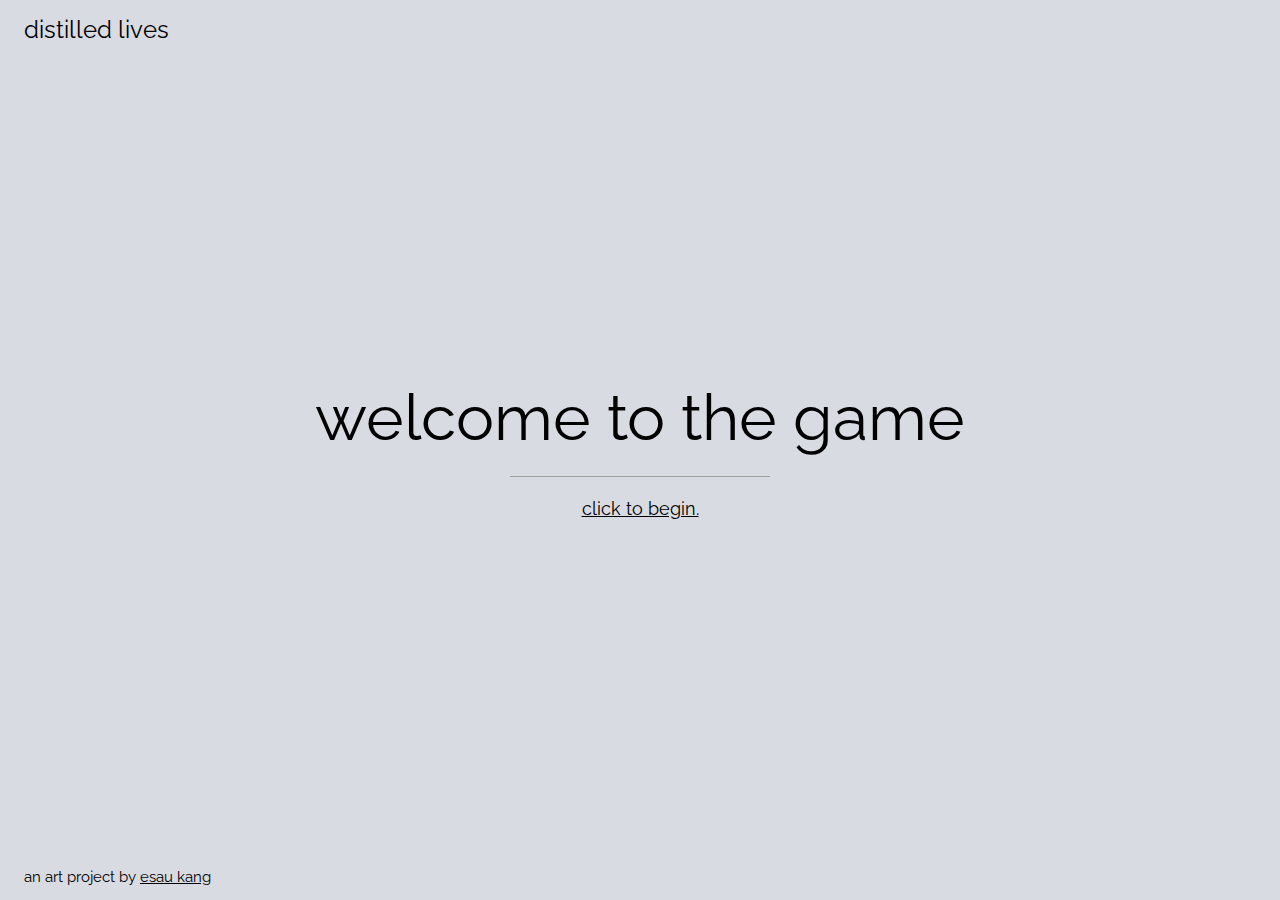
<file: index.html>
<!DOCTYPE html>
<html lang="en">
    <head>
        <meta charset="utf-8" name="viewport" content="width=device-width, initial-scale=1">
        <title>welcome to the game</title>
        <link rel="stylesheet" href="res/css/w3.css">
        <link rel="stylesheet" href="https://fonts.googleapis.com/css?family=Raleway">
        <link rel="stylesheet" href="https://fonts.googleapis.com/css?family=Roboto">
        <link rel="stylesheet" href="res/css/index.css">
        
        <script>
            var pageCounter = 0;
            var pageTitles = ["Getting Started", "Select Country", "Select Gender" ];
            var selectedCountry = 0;
            var selectedGender = 0;
            var age = 1;
            var order = [""]

            //america
            //china
            //angola
            //bolivia
            //*russia
            //australia
            //sweden
            //order: infant mortality, death rate, life expectancy, marriage age
            //under 5 mortality rate,
            var data = [
                [[6, 8, 77, 29, 7], [5, 8, 82, 26, 7]],
                [[12, 8, 74, 26, 11], [12, 8, 78, 24, 11]],
                [[8, 11, 55, 25, 157], [73, 11, 57, 21, 157]],
                [[40, 7, 66, 24, 38], [33, 7, 72, 22, 38]],
                [[8, 14, 65, 27, 10], [6, 14, 77, 25, 10]],
                [[5, 7, 80, 32, 4], [4, 7, 85, 30, 4]],
                [[3, 9, 80, 36, 3], [2, 9, 84, 33, 3]]
            ];
            
            
            function startGame() {
                document.getElementById("main").style.display = 'none';
                document.body.style.backgroundColor="#9AD4D6";
                document.getElementById("page2").style.display = '';
            }
            
            function chooseCountry(country) {
                document.getElementById("page2").style.display = 'none';
                selectedCountry = country;
                document.body.style.backgroundColor="#A1C084";
                document.getElementById("page3").style.display = '';
            }
            
            function chooseGender(gender) {
                document.getElementById("page3").style.display = 'none';
                selectedGender = gender;
                document.body.style.backgroundColor="#F0E2A3";
                document.getElementById("page4").style.display = '';
            }
            
            function passTime() {
                if (age >= 5) {
                    document.getElementById("passTime5x").style.display = '';
                }
                document.getElementById("ageDesc").innerHTML = age;
                mortality(data[selectedCountry][selectedGender]);
                

                
                age++;
            }
            
            function passTime5x() {
                passTime();
                passTime();
                passTime();
                passTime();
                passTime();
            }
            
            function mortality(list) {
                if(Math.floor(Math.random()*30000) <= 5) {
                    die("unnatural death. unlucky");
                }
                switch(true) {
                    case (age == 1):
                        if(Math.floor(Math.random()*1000) <= list[0]) {
                            die("infant mortality which affects nearly " + list[0] + " of every 1000 babies");
                        }
                        break;
                    
                    case (age <= 5):
                        if(Math.floor(Math.random()*1000) <= list[4]) {
                            die("under 5 mortality which affects nearly " + list[4] + " of every 1000 children");
                        }
                        break;
                        
                    //life expectancy * 1/4
                    case (age < list[2] / 4):
                        if(Math.floor(Math.random()*100000) <= 17) {
                            die("natural death");
                        }
                        break;
                        
                    //life expectancy * 1/4 + 10
                    case (age < (list[2] / 4) + 10):
                        if(Math.floor(Math.random()*100000) <= 80) {
                            die("natural death");
                        }
                        break;
                        
                    //life expectancy * 1/2
                    case (age < (list[2] / 2)):
                        if(Math.floor(Math.random()*100000) <= 101) {
                            die("natural death");
                        }
                        
                        break;
                        
                    case (age < (list[2] / 2) + 10):
                        if(Math.floor(Math.random()*100000) <= 192) {
                            die("natural death");
                        }
                        
                        break;
                        
                    //life expectancy * 3/4
                    case (age < (list[2] * 3 / 4)):
                        if(Math.floor(Math.random()*100000) <= 424) {
                            die("natural death");
                        }
                        
                        break;
                        
                    case (age < (list[2] * 3 / 4) + 10):
                        if(Math.floor(Math.random()*100000) <= 906) {
                            die("natural death");
                        }
                        
                        break;
                    
                    //life expectancy
                    case (age < (list[2])):
                        if(Math.floor(Math.random()*100000) <= 2166) {
                            die("natural death");
                        }
                        break;
                    
                    case (age < (list[2]) + 10):
                        if(Math.floor(Math.random()*100000) <= 5291) {
                            die("natural death");
                        }
                        
                        break;
                        
                    case (age >= (list[2]) + 10):
                        if(Math.floor(Math.random()*100000) <= 13896) {
                            die("natural death");
                        }
                        break;
                    
                    case (age >= 95):
                        if(Math.floor(Math.random()*100<= 95)) {
                            die("natural death at 95+ age")
                        }
                        break;
                }
            }
            
            function die(cause) {
                document.getElementById("page4").style.display = 'none';
                document.getElementById("passTime5x").style.display = 'none';
                document.body.style.backgroundColor="white";
                document.getElementById("page5").style.display = '';
                document.getElementById("death").innerHTML = "\nyou succumbed to " + cause;
                document.getElementById("deathDetails").innerHTML = "\nyou died at age " + age + 
                    " which is about " + Math.round((age)/(data[selectedCountry][selectedGender][2]) * 100) + " percent of the " + data[selectedCountry][selectedGender][2]+ " year life expectancy as a " +   whoami(selectedCountry, selectedGender);
            }
            
            function whoami(selectedCountry, selectedGender) {
                if(selectedGender == 0) {
                    switch(selectedCountry) {
                        case 0:
                            return "male from america";
                            break;
                        case 1:
                            return "male from china";
                            break;
                        case 2:
                            return "male from angola";
                            break;
                        case 3:
                            return "male from bolivia";
                            break;
                        case 5:
                            return "male from australia";
                            break;
                        case 6:
                            return "male from sweden";
                            break;                            
                    }
                } else if(selectedGender == 1) {
                    switch(selectedCountry) {
                        case 0:
                            return "female from america";
                            break;
                        case 1:
                            return "female from china";
                            break;
                        case 2:
                            return "female from angola";
                            break;
                        case 3:
                            return "female from bolivia";
                            break;
                        case 5:
                            return "female from australia";
                            break;
                        case 6:
                            return "female from sweden";
                            break;                            
                    }
                }
            }
        </script>
    </head>
    
    <body>
        
        <div class="main-bg-img w3-display-container w3-text-black">
            <div class="w3-display-topleft w3-padding-large w3-xlarge">
                distilled lives
            </div>
            <div class="w3-display-middle" id="main">
                <h1 class="w3-jumbo w3-animate-top nowrap">welcome to the game</h1>
                <hr class="w3-border-grey" style="margin:auto;width:40%">
                <p class="w3-large w3-center w3-animate-bottom"> <a href="javascript:startGame()">click to begin. </a></p>
            </div>
            
            <div class="w3-animate-opacity w3-display-middle" id="page2">
                <a><img class="america" src="res/images/continents/na.png" onclick='chooseCountry(0)'/> </a><br/>
                <a><img class="china" src="res/images/continents/asia.png" onclick='chooseCountry(1)'/></a><br/>
                <a><img class="angola" src="res/images/continents/africa.png" onclick='chooseCountry(2)'/></a><br/>
                <a><img class="bolivia" src="res/images/continents/sa.png" onclick='chooseCountry(3)'/></a><br/>
                <!-- <a><img class="russia" src="res/images/placeholder1.jpg" onclick='chooseCountry(4)'/></a><br/> -->
                <a><img class="australia" src="res/images/continents/aus.png" onclick='chooseCountry(5)'/></a><br/>
                <a><img class="sweden" src="res/images/continents/eur.png" onclick='chooseCountry(6)'/></a>
            </div>
            
            <div class="w3-animate-opacity main-bg-img w3-display-middle" id="page3">
                <a><img class="male" src="res/images/genders/male.png" onclick='chooseGender(0)'/> </a><br/>
                <a><img class="female" src="res/images/genders/female.png" onclick='chooseGender(1)'/> </a>
            </div>
            
            <div class="w3-animate-opacity w3-display-middle w3-large" id="page4">
                <div id="ageDesc">you were born <br></div>
                <a href="javascript:passTime()"> continue... </a>
                <div id="passTime5x">
                    <a href="javascript:passTime5x()"> pass more time... </a>
                </div>
                <div id="event1">hello</div>
            </div>
            
            <div class="w3-display-middle w3-large" id="page5">
                you have died.
                <div id="death">cause <br></div>
                <div id="deathDetails"> </div>
                <a href="index.html" target="_self"> distill another life </a>
            </div>
            
            <div class="w3-display-bottomleft w3-padding-large">
                an art project by <a href="about/index.html" target="_self">esau kang</a>
            </div>
        </div>
        
        <script type="text/javascript">
            document.getElementById("page2").style.display = 'none';
            document.getElementById("page3").style.display = 'none';
            document.getElementById("page4").style.display = 'none';
            document.getElementById("page5").style.display = 'none';
            document.getElementById("event1").style.display = 'none';
            document.getElementById("passTime5x").style.display = 'none';
        </script>
    </body>
</html>
</file>
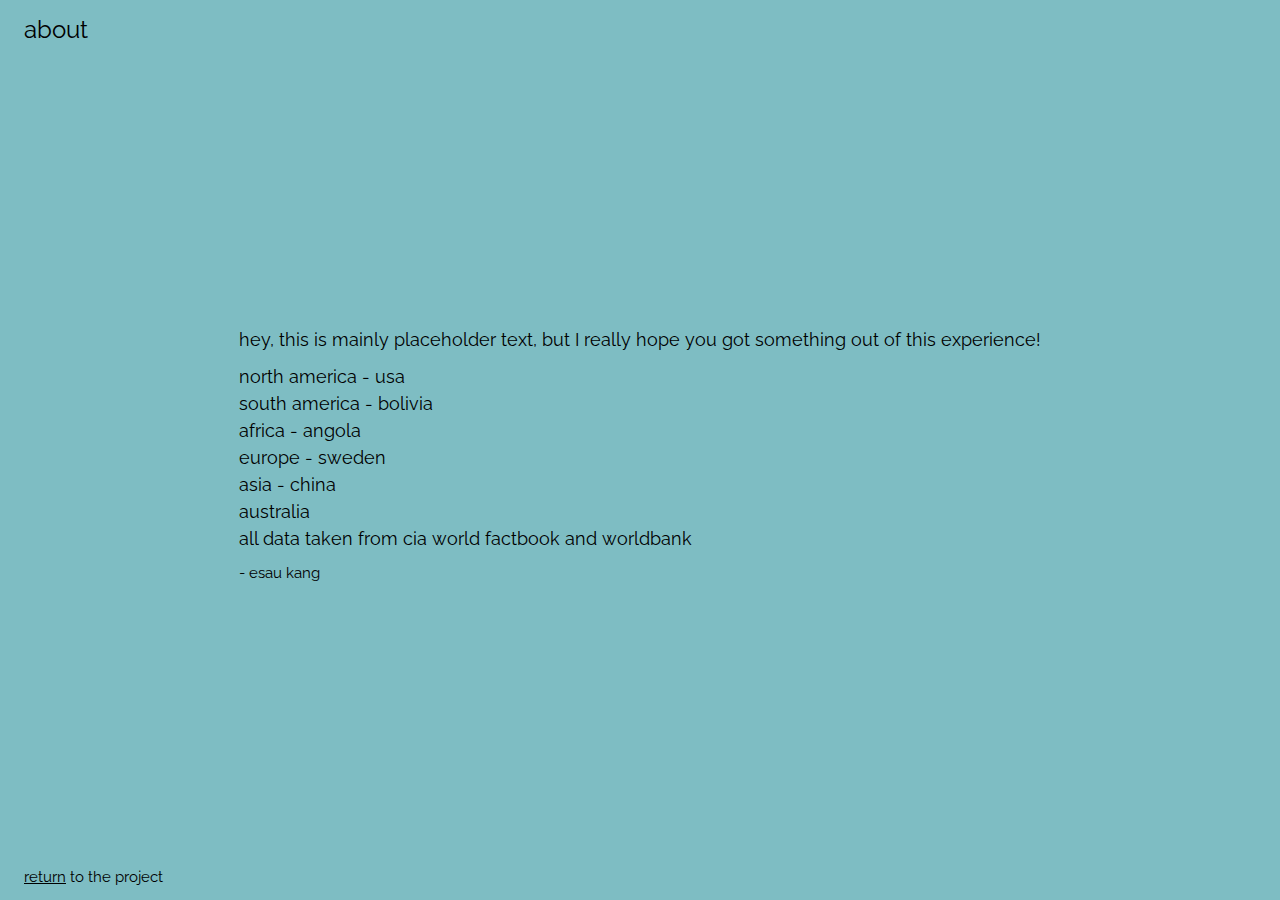
<file: about/index.html>
<!DOCTYPE html>
<html>
    <head>
        <meta charset="utf-8" name="viewport" content="width=device-width, initial-scale=1">
        <title>about</title>
        <link rel="stylesheet" href="../res/css/w3.css">
        <link rel="stylesheet" href="../res/css/about/index.css">
        <link rel="stylesheet" href="https://fonts.googleapis.com/css?family=Raleway">
    </head>
    <body>
        <div class="main-bg-img w3-display-container w3-text-black">
            <div class="w3-display-topleft w3-padding-large w3-xlarge">
                about
            </div>
            <div class="w3-display-middle" id="main">
                <h1 class="w3-large w3-animate-top nowrap">
                    hey, this is mainly placeholder text, but I 
                    really hope you got something out of this experience!</h1>
                <h1 class="w3-large w3-animate-bottom">
                    north america - usa
                    <br>
                    south america - bolivia
                    <br>
                    africa - angola
                    <br>
                    europe - sweden
                    <br>
                    asia - china
                    <br>
                    australia
                    <br>
                    all data taken from cia world factbook and worldbank
                
                </h1>
                - esau kang
                
            </div>
            
            <div class="w3-display-bottomleft w3-padding-large">
                <a href="../index.html" target="_self">return</a> to the project
            </div>
        </div>
    </body>
</html>
</file>
<file: res/css/index.css>
body {font-family: "Raleway", sans-serif}
h1 {font-family: "Raleway", sans-serif}
body {
    height: 100%;
    background-color: #D8DBE2;
}
html {height: 100%}
.main-bg-img {
    min-height: 100%;
}
.test-bg-img {
    background-color: aqua;
    min-height: 100%;
}
.nowrap {
    white-space: nowrap;
}
.america {
    height: auto;
    width: auto;
    max-height: 370px;
    max-width: 370px;
    position: absolute;
    bottom: 200px;
    right: 450px;
}
.china { 
    height: auto;
    width: auto;
    max-height: 500px;
    max-width: 500px;
    position: relative;
    top: -120px; 
    right: -370px;


}
.angola { 
    height: auto;
    width: auto;
    max-height: 270px;
    max-width: 270px;
    position: absolute;
    bottom: -10px;
    right: -10px;
}
.bolivia { 
    height: auto;
    width: auto;
    max-height: 270px;
    max-width: 270px;
    position: absolute;
    bottom: -100px;
    right: 400px;
}
/* .russia { 
    height: auto;
    width: auto;
    max-height: 50px;
    max-width: 50px;
    position: absolute;
}*/

.australia { 
    height: auto;
    width: auto;
    max-height: 165px;
    max-width: 165px;
    position: absolute;
    right: -300px;
    bottom: -10px;
}
.sweden { 
    height: auto;
    width: auto;
    max-height: 180px;
    max-width: 180px;
    position: absolute;
    top:-46px;
    right:72px;
}
.male {
    height: auto;
    width: auto;
    max-height: 888px;
    max-width: 888px;
    position: absolute;
    right: -200px;
    top: 25px;
}
.female {
    height: auto;
    width: auto;
    max-height: 888px;
    max-width: 888px;
    position: absolute;
    left: -200px;
}
.continue { 
    background-color: #4CAF50;
}
</file>
<file: res/css/about/index.css>
body {font-family: "Raleway", sans-serif}
h1 {font-family: "Raleway", sans-serif}
body {
    height: 100%;
    background-color: #7EBDC3;
}
html {height: 100%}
.main-bg-img {
    min-height: 100%;
}
.test-bg-img {
    background-color: aqua;
    min-height: 100%;
}
.nowrap {
    white-space: nowrap;
}
</file>
